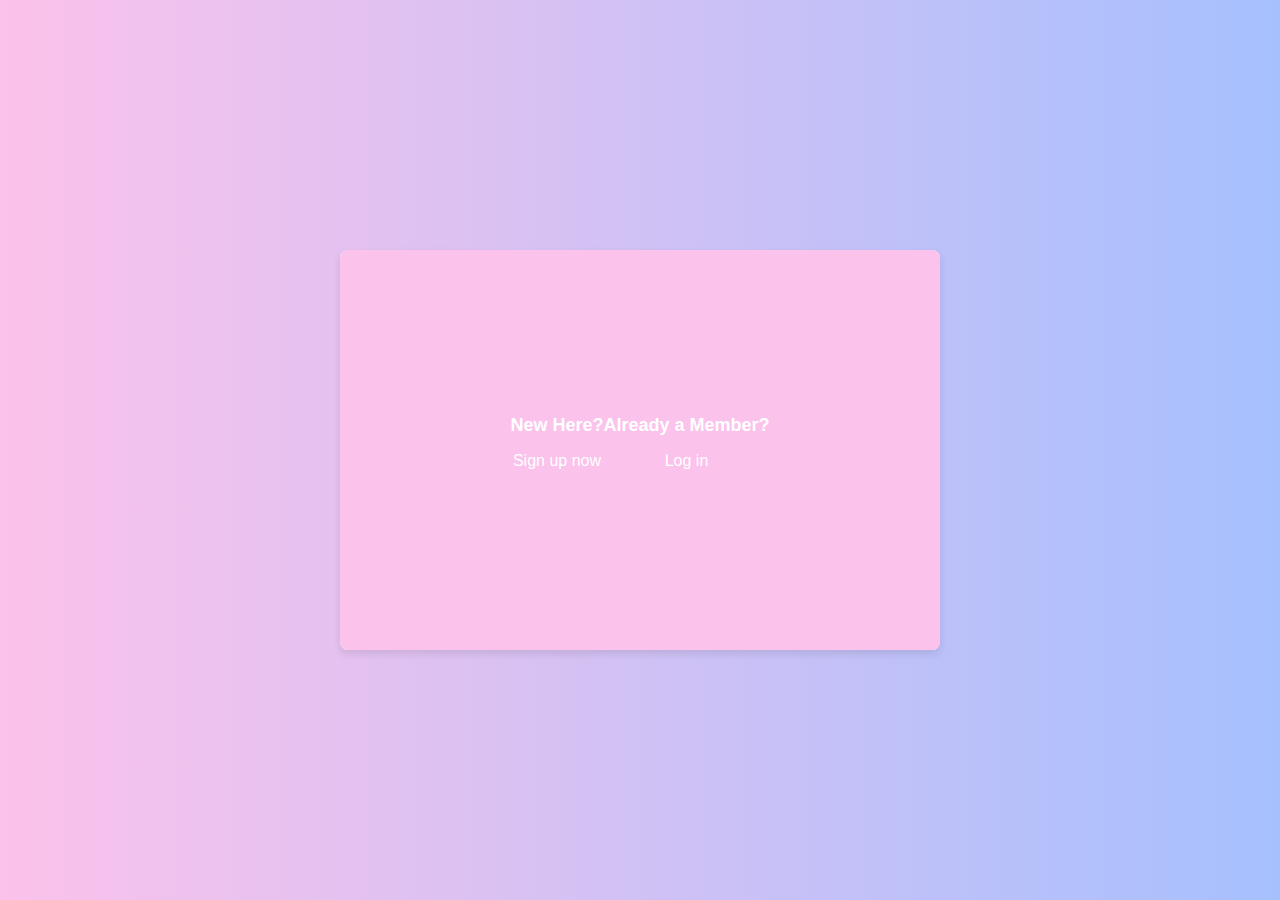
<file: login.html>
<!DOCTYPE html>
<html lang="en">
<head>
    <meta charset="UTF-8" />
    <meta name="viewport" content="width=device-width, initial-scale=1.0" />
    <title>Login & Signup</title>
    <style>
        body {
            display: flex;
            justify-content: center;
            align-items: center;
            height: 100vh;
            margin: 0;
            font-family: 'Arial', sans-serif;
            background: linear-gradient(to right, #fbc2eb, #a6c0fe);
        }
        .container {
            display: flex;
            width: 600px;
            height: 400px;
            background: #fff;
            border-radius: 8px;
            box-shadow: 0 4px 8px rgba(0, 0, 0, 0.1);
            overflow: hidden;
            position: relative;
        }
        .form-container {
            width: 50%;
            padding: 20px;
            transition: transform 0.3s ease;
        }
        .sign-up {
            transform: translateX(100%);
        }
        .container.active .sign-up {
            transform: translateX(0);
        }
        .sign-in {
            transform: translateX(0);
        }
        .container.active .sign-in {
            transform: translateX(-100%);
        }
        .form-container h2 {
            margin: 0 0 20px;
            font-size: 24px;
        }
        .form-container input {
            width: calc(100% - 20px);
            margin: 10px 0;
            padding: 10px;
            border: 1px solid #ddd;
            border-radius: 4px;
            font-size: 16px;
        }
        .form-container button {
            width: 100%;
            padding: 10px;
            border: none;
            border-radius: 4px;
            background: #5cb85c;
            color: #fff;
            font-size: 16px;
            cursor: pointer;
            margin-top: 10px;
        }
        .form-container button:hover {
            background: #4cae4c;
        }
        .toggle-button {
            position: absolute;
            top: 50%;
            right: -50%;
            transform: translateY(-50%);
            width: 200%;
            height: 100%;
            background: #fbc2eb;
            transition: transform 0.3s ease;
            display: flex;
            justify-content: center;
            align-items: center;
            cursor: pointer;
        }
        .toggle-button div {
            text-align: center;
        }
        .toggle-button div h3 {
            margin: 0;
            font-size: 18px;
            color: #fff;
        }
        .toggle-button div p {
            color: #fff;
        }
        .container.active .toggle-button {
            transform: translateX(-50%);
        }
    </style>
</head>
<body>
    <div class="container" id="container">
        <div class="form-container sign-in">
            <h2>Sign In</h2>
            <input type="email" placeholder="Email" />
            <input type="password" placeholder="Password" />
            <button type="button">Sign In</button>
        </div>
        <div class="form-container sign-up">
            <h2>Sign Up</h2>
            <input type="text" placeholder="Name" />
            <input type="email" placeholder="Email" />
            <input type="password" placeholder="Password" />
            <button type="button"><a href="index.html">Sign Up</a></button>
        </div>
        <div class="toggle-button" id="toggle-button">
            <div>
                <h3>New Here?</h3>
                <p>Sign up now</p>
            </div>
            <div>
                <h3>Already a Member?</h3>
                <p>Log in</p>
            </div>
        </div>
    </div>
    <script>
        document.getElementById('toggle-button').addEventListener('click', () => {
            document.getElementById('container').classList.toggle('active');
        });
    </script>
</body>
</html>
</file>
